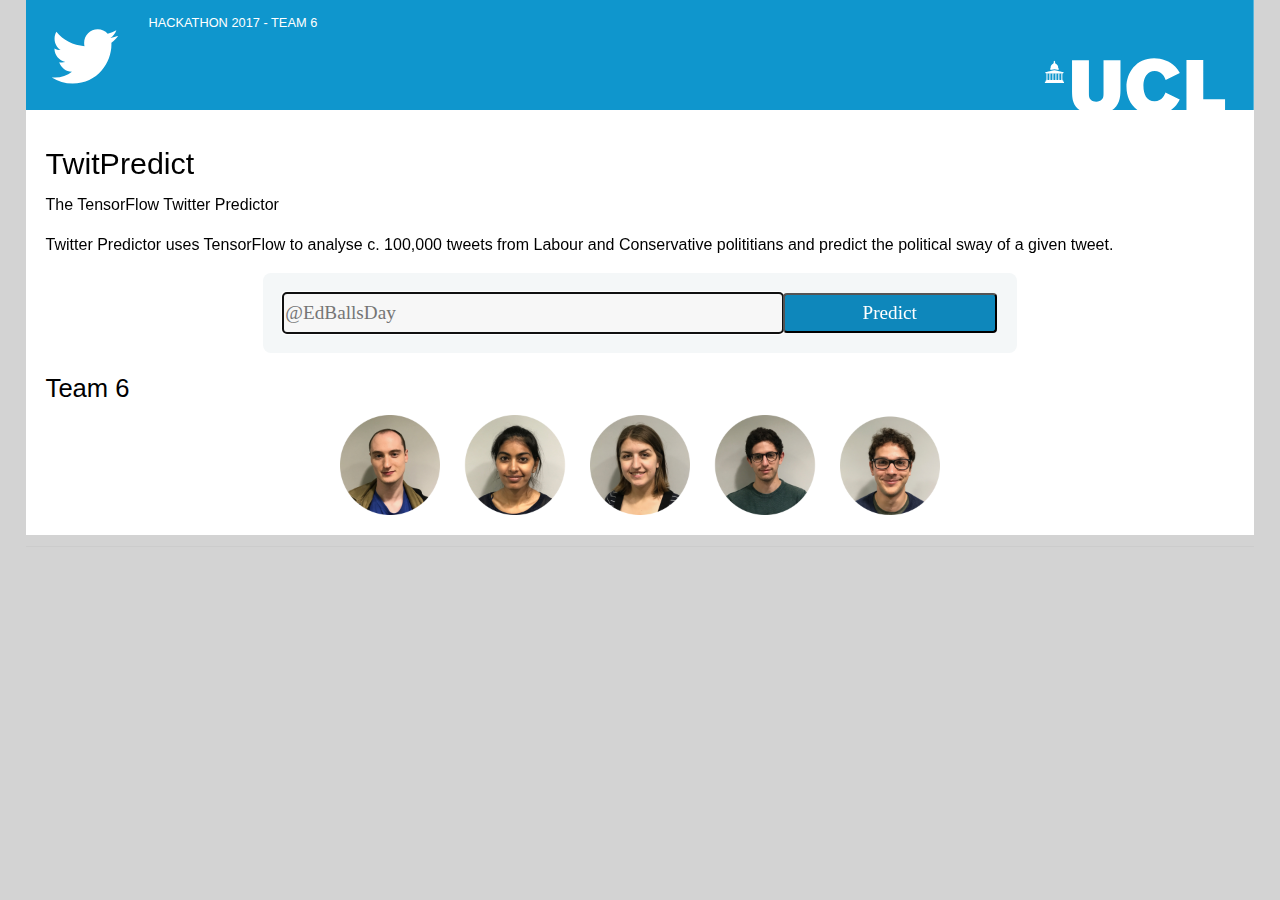
<file: web/index.html>
<!DOCTYPE html>
<html lang="en">
    <head>
        
        <title>TweetPredict</title>
        
        <!-- import stylesheet -->
        <link rel="stylesheet" href="./css/reset.css" type="text/css" />
        <link rel="stylesheet" href="./css/style.css" type="text/css" />
        <link rel="stylesheet" href="./css/bio.css" type="text/css" />
        <link rel="stylesheet" href="./css/form.css" type="text/css" />
        
    </head>
    
    <!-- webpage content -->
    <body>
        
<!--
        <div id="nav">
            <ul>
                <li><a href="index.html">Home</a></li>
                <li><a href="upcoming.html">Upcoming Seminars</a></li>
                <li><a href="conference.html">Conference</a></li>
                <li><a href="contact.html">Contact</a></li>
            </ul>
        </div>
-->
        
        <div id="page">
            <div class="banner">
                <img id="banner-image" src="./images/Banner.svg" alt="Tweepy Banner"/>
                <h1 class="banner-text">HACKATHON 2017 - TEAM 6</h1>
            </div>
            
            <div id="content">
                <h1>TwitPredict</h1>
                <p>
                The TensorFlow Twitter Predictor
                </p>
                
                <p>
                Twitter Predictor uses TensorFlow to analyse c. 100,000 tweets from Labour and Conservative polititians and predict the political sway of a given tweet.  
                </p>
                
                
                
<!--
                <div class="twitterbox">
                    <div class="twitterText">
                        <h2>&#64;:</h2>
                    </div>
                    <div class="inputBox">
                        
                    </div>
                </div>
-->
                
                <form action="result.html">
                    <fieldset>
                        <div>
                            <input type="text" id="twitterHandle" name="user_twitterHandle" autofocus placeholder="&#64;EdBallsDay">
                        </div>
                    </fieldset>
                    
                        <input type="Submit"
                               value="Predict">
                </form>
                
                <h2>Team 6</h2>
                
                <div class="teambox">
                    <img src="./images/team6.png" alt="speaker" />
                </div>
                
            </div>
            <div id="footer">
                <p>
<!--
                Maintained by Tom Meltzer - <a href="mailto:thomas.meltzer.15@ucl.ac.uk?Subject=UCL%20Website%20Maintenance"
                    target="_blank">thomas.meltzer.15@ucl.ac.uk</a>
-->
                </p>
            </div>
        </div>
    </body>
</html>
</file>
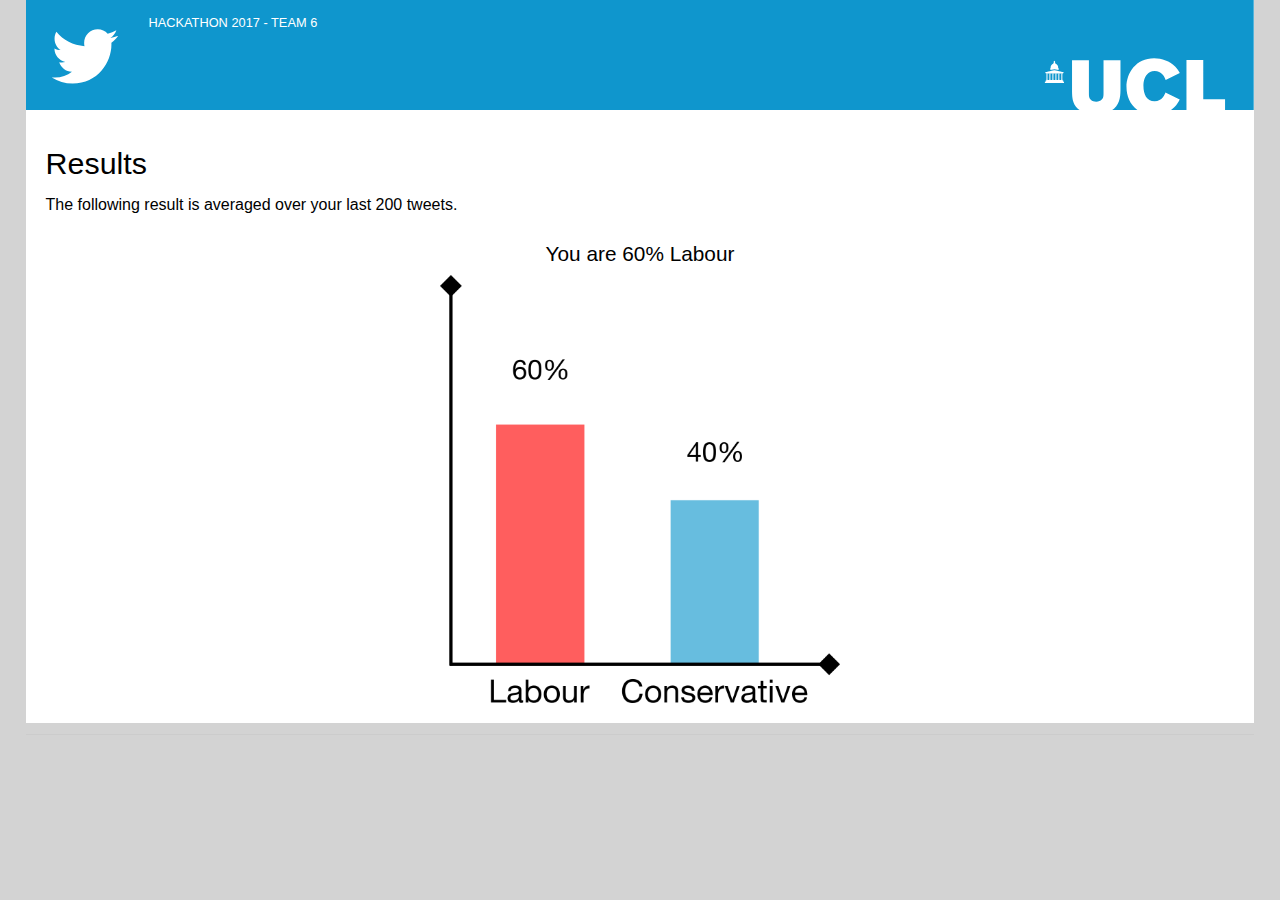
<file: web/result.html>
<!DOCTYPE html>
<html lang="en">
    <head>
        
        <title>TweetPredict</title>
        
        <!-- import stylesheet -->
        <link rel="stylesheet" href="./css/reset.css" type="text/css" />
        <link rel="stylesheet" href="./css/style.css" type="text/css" />
        <link rel="stylesheet" href="./css/bio.css" type="text/css" />
        <link rel="stylesheet" href="./css/form.css" type="text/css" />
        
    </head>
    
    <!-- webpage content -->
    <body>
        
<!--
        <div id="nav">
            <ul>
                <li><a href="index.html">Home</a></li>
                <li><a href="upcoming.html">Upcoming Seminars</a></li>
                <li><a href="conference.html">Conference</a></li>
                <li><a href="contact.html">Contact</a></li>
            </ul>
        </div>
-->
        
        <div id="page">
            <div class="banner">
                <img id="banner-image" src="./images/Banner.svg" alt="Tweepy Banner"/>
                <h1 class="banner-text">HACKATHON 2017 - TEAM 6</h1>
            </div>
            
            <div id="content">
                <h1>Results</h1>
                
                <p>
                The following result is averaged over your last 200 tweets.  
                </p>
                
                <div class="resultbox">
                    <h3>You are 60% Labour</h3>
                    <img src="./images/bar.png" alt="result" />
                </div>
                
                
                
            </div>
            <div id="footer">
                <p>
<!--
                Maintained by Tom Meltzer - <a href="mailto:thomas.meltzer.15@ucl.ac.uk?Subject=UCL%20Website%20Maintenance"
                    target="_blank">thomas.meltzer.15@ucl.ac.uk</a>
-->
                </p>
            </div>
        </div>
    </body>
</html>
</file>
<file: web/css/style.css>
h1, h2, h3, h4{
    font-family: HelveticaNeue-Light,helvetica;
    color: black;
    line-height: 2em;
}
h1{ font-size: 1.9em; font-family: helvetica}
h2{ font-size: 1.6em; font-family: helvetica}
h3{ font-size: 1.3em; font-family: helvetica}

p{ 
    line-height: 1.5em;
    font-size: 1.em;
    font-family: HelveticaNeue-Light,helvetica;
    margin-bottom: 1em;
    text-align: justify;
}

a{
    color: darkslategrey;
    text-decoration: underline;
}
a:hover,
a:active{ text-decoration: none; }


.twitterbox {
    background-color: #F7F7F7;
    color: #555; 
    overflow: hidden;
    width: 100%;
    clear: both;
}
.twitterbox .twitterText {
    display: block;
    float: left;
}

.twitterbox .inputBox{
    float: left;
    height: 50px;
    width: 300px;
    border: 5px;
    text-shadow: none;
    margin-left:10px;
}

.teambox {
    width: 100%;
}

.teambox img{
    display: block;
    height: 100px;
    margin: 0 auto;
}

.resultbox {
    width: 100%;
}

.resultbox h3{
    text-align: center;
}

.resultbox img{
    display: block;
    width: 400px;
    margin: 0 auto;
}


#nav{
    width: 100%;
    background-color: black;
    text-align: left;
    height: 30px;
}
#nav ul{}

#nav ul li{
    display: inline-block;
    height: 100%;
}
#nav ul li a{
    padding: 5px 30px;
    color: white;
    text-decoration: none;
    line-height: 28px;
    box-shadow: 0px 2px darkgray;
}
#nav ul li a:hover{
				background-color: orange;
                
}
#nav ul li a:active{ background-color: orange; }

.banner{ 
    position: relative; 
    width: 100%;
    background-color: white;
}

#banner-image{
    width: 100%;
}

.banner-text{ 
    position: absolute; 
    top: 10px; left: 10%; 
    color: white;
    text-align: left;
    font-size: 0.8em;
}

body{
    font-family: HelveticaNeue-Light,helvetica;
    background: lightgrey;
}

#page{ 
    margin: 0 2%;
}

#content{
    padding: 20px 20px;
    background: white;
}

#footer{
    border-bottom: 1px #ccc solid;
    margin-bottom: 10px;
}
#footer p{
    text-align: right;
    text-transform: uppercase;
    font-size: 0.7em;
    color: grey;
}

#map{
    margin: 10px auto;
    width: 80%;
    height: 400px;
}

/*#content,*/
/*ul li a{ box-shadow: 0px 1px 1px #999; }*/

@media screen and (max-width: 650px){

h1{ font-size: 1.5em; font-family: helvetica}
h2{ font-size: 1.3em; font-family: helvetica}
h3{ font-size: 1.0em; font-family: helvetica}

p{ 
    line-height: 1.5em;
    font-size: 0.9em;
    font-family: HelveticaNeue-Light,helvetica;
    margin-bottom: 1em;
}
    
#nav{
    width: 100%;
    background-color: black;
    text-align: left;
    height: 128px;
}

#nav ul li{
    margin: 0 0 2px 0;
    width: 100%;
    text-align: center;
}
    
#nav ul li a{
    background: black;
    color: white;
    text-decoration: none;
    line-height: 20px;
    box-shadow: 0px 2px darkgray;
    display: block;
}

#page{ 
    margin: 0 0%;
    margin-bottom: 10px;
}
    
#content{
    padding: 10px 5px;
    background: white;
}
    
.banner{ 
    height: 80.25px;
    background-color: white;
}

#banner-image{
    float: right;
    width: 900px;
}

.banner-text{ 
    position: absolute; 
    top: 10px; left: 10px; 
    color: white;
    text-align: left;
    font-size: 0.7em;
}
    
#map{
    margin: 10px 0px;
    width: 100%;
    height: 400px;
}
    
}
</file>
<file: web/css/bio.css>
.authorbox {
    background-color: #F7F7F7;
    color: #555; 
    padding: 10px 0px;
    min-height: 150px;
    overflow: hidden;
    width: 100%;
    clear: both;
    margin: 10px 0px;
}
.authorbox h3{
    margin-top: 10px;
}
.authorbox .authorimg {
    display: block;
    float: left;
    width: 150px;
    margin-top: 10px;
}

.authorimg img{
    height: 150px;
}
 
.authorimg {
    width: 150px;
    max-width: 100% !important;
    border: 0;
    text-shadow: none;
    padding: 0;
}
.authorbox .wraptext {
    margin-left: 165px;
    margin-right: 10px;
    line-height: 1.5em;
    font-size: 0.9em;
    text-align: justify;
}
</file>
<file: web/css/form.css>
form {
    max-width: 60%;
    background: #f4f7f8;
    margin: 10px auto;
    padding: 20px;
    border-radius: 8px;
    font-family: HelveticaNeue-Light;
    clear: both;
}
fieldset {
    border: none;
    width: 70%;
    display: block;
    float: left;
}


input[type="text"],
select {
    font-family: HelveticaNeue-Light;
    height: 40px;
    border: none;
    border-radius: 4px;
    font-size: 1.2em;
    width: 100%;
    box-sizing: border-box;
    background-color: #F7F7F6;
    color:#8a97a0;
    -webkit-box-shadow: 0 1px 0 rgba(0,0,0,0.03) inset;
    box-shadow: 0 1px 0 rgba(0,0,0,0.03) inset;
    display: block;
    float: left;
}

input[type="text"]:focus,
select:focus {
    background: #F7F7F7;
}
select {
    -webkit-appearance: menulist-button;
}


input[type="submit"],
input[type="button"]
{
    font-family: HelveticaNeue-Light;
/*    position: relative;*/
    height: 40px;
    color: white;
    background: #0e87bb;
    font-size: 1.2em;
    text-align: center;
    font-style: normal;
    width: 30%;
    border-radius: 4px;
}
input[type="submit"]:hover,
input[type="button"]:hover
{
    background:  #0f96cd;
}
</file>
